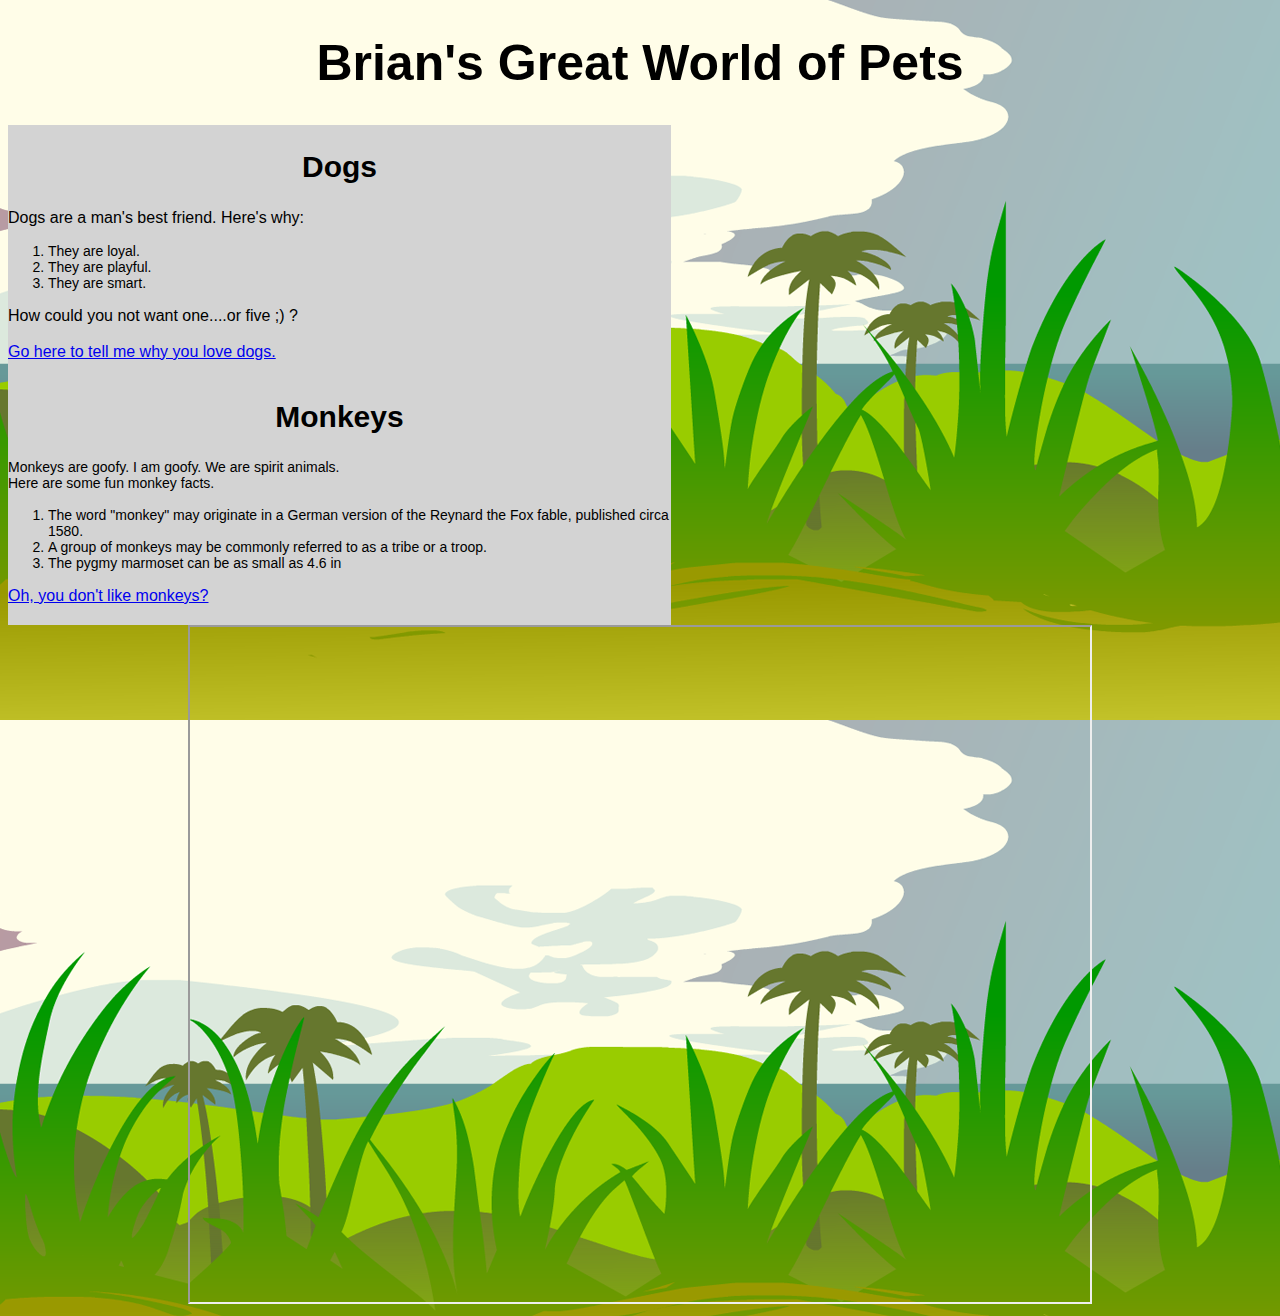
<file: index.html>
<!DOCTYPE html>
<html>
  <head>
    <meta charset="utf-8">
    <title>Brian's Great World of Pets</title>
        <link rel="stylesheet" type="text/css" href="styles.css">
  </head>
  <body>
    <h1>Brian's Great World of Pets</h1>
<article>
<h2> Dogs </h2>
    <div>Dogs are a man's best friend. Here's why:
      <ol>
        <li>They are loyal. </li>
      <li> They are playful. </li>
      <li> They are smart.  </li>
      </ol>
      How could you not want one....or five ;) ?
    </div>
    <br>
    <a href="page_1.html">Go here to tell me why you love dogs.</a>
</article>
<article>
<h2> Monkeys </h2>
<p> Monkeys are goofy. I am goofy. We are spirit animals.</p>
<p> Here are some fun monkey facts. </p>
  <ol>
    <li>The word "monkey" may originate in a German version of the Reynard the Fox fable, published circa 1580.</li>
  <li> A group of monkeys may be commonly referred to as a tribe or a troop. </li>
  <li> The pygmy marmoset can be as small as 4.6 in </li>
</ol>
<a href="page_2.html">Oh, you don't like monkeys?</a>
</article>



<div style="text-align: center;">
<iframe width="900" height="675" src="https://www.youtube.com/embed/kBu9nAOlRRE"></iframe>
</div>

  </body>
</html>
</file>
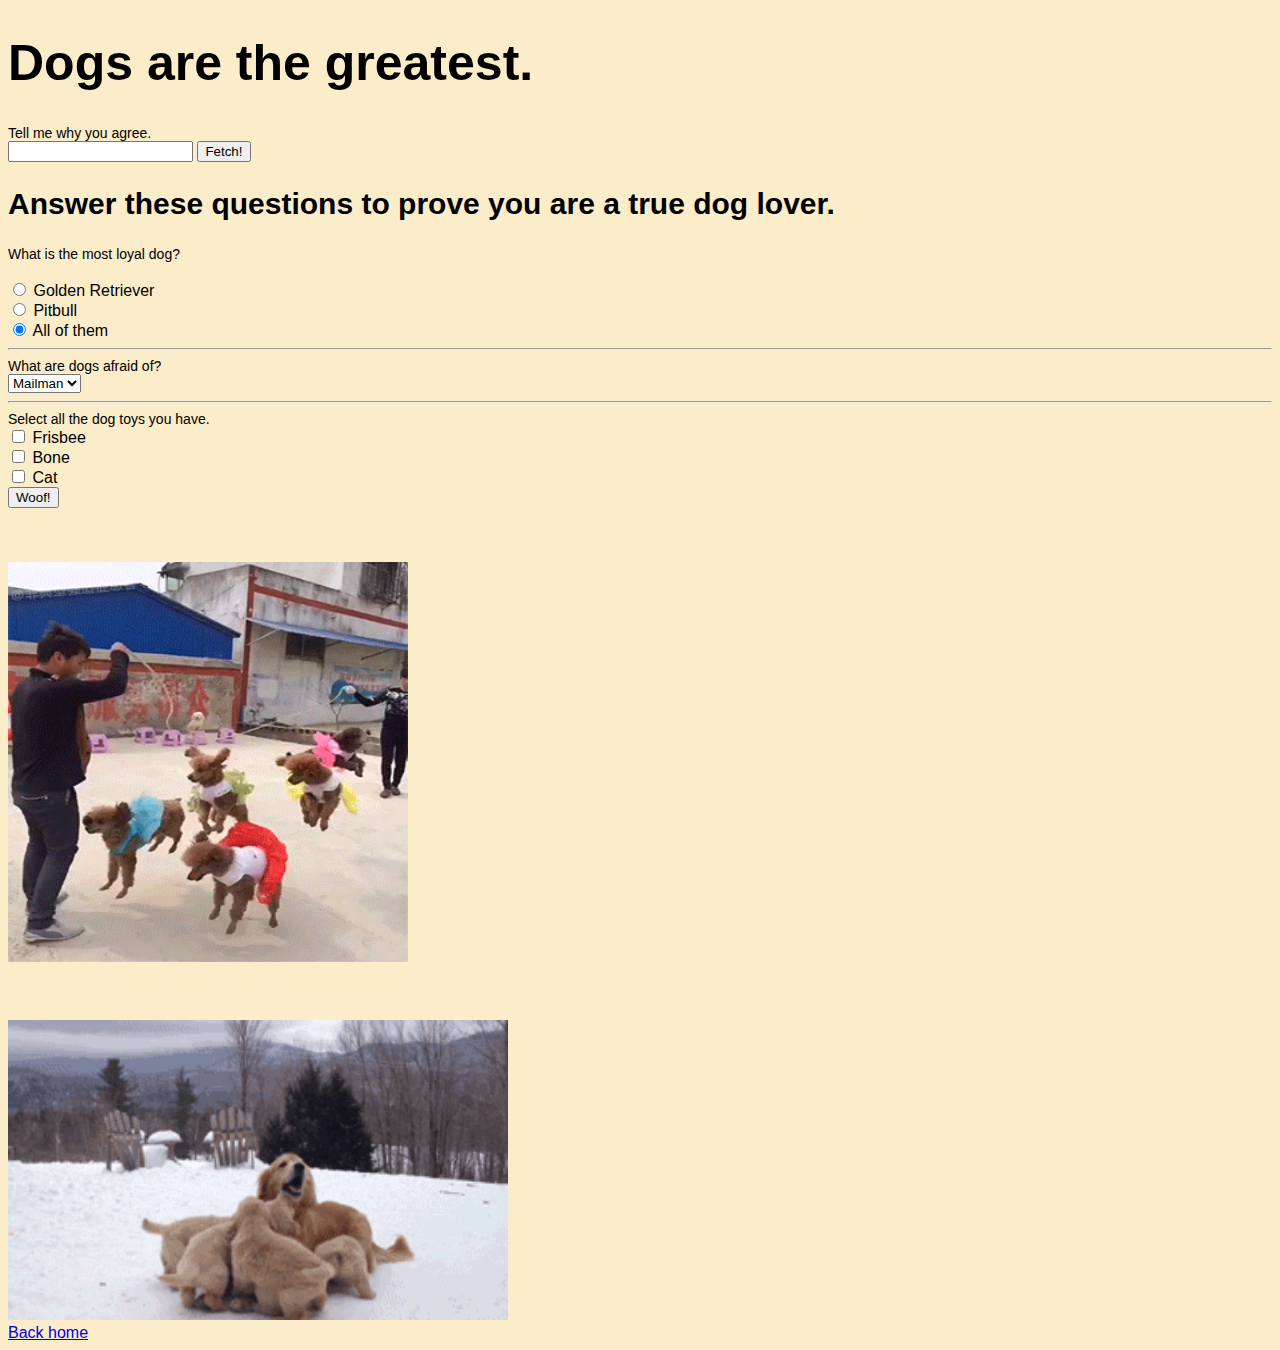
<file: page_1.html>
<!DOCTYPE html>
<html>
  <head>
    <meta charset="utf-8">
    <title>DOGS DOGS DOGS</title>
    <link rel="stylesheet" type="text/css" href="styles2.css">
  </head>
  <body>
    <h1> Dogs are the greatest.</h1>
    <p> Tell me why you agree. </p>
    <form action="http://bing.com/search?q=" method="get">
      <input name="q">
      <button>Fetch!</button>
    </form>

    <h2> Answer these questions to prove you are a true dog lover. </h2>

    <p>What is the most loyal dog?
    <form action="http://httpbin.org/post" method="post">
        <br>
          <input type="radio" name="group1" value="Golden Retriever"> Golden Retriever<br>
          <input type="radio" name="group1" value="Pitbull"> Pitbull<br>
          <input type="radio" name="group1" value="All of them" checked> All of them
          <hr>
          <p> What are dogs afraid of? </p>
          <select>
            <option>Mailman</option>
            <option>Cats</option>
            <option>Nothing</option>
          </select>
          <hr>
            <p>Select all the dog toys you have. </p>
              <input type="checkbox" name="option1" value="Frisbee"> Frisbee<br>
              <input type="checkbox" name="option2" value="Bone" > Bone<br>
              <input type="checkbox" name="option3" value="Cat"> Cat<br>
          <button>Woof!</button>
          <br>
          <br>
          <br>
          <br>
          <IMG SRC="images/dogs1.gif" ALT="Awww" WIDTH=400 HEIGHT=400>
            <br>
            <br>
            <br>
            <br>
            <IMG SRC="images/dogs2.gif" ALT="Awww" WIDTH=500 HEIGHT=300>
              <br>
            <a href="index.html">Back home</a>

    </form>


  </body>
</html>
</file>
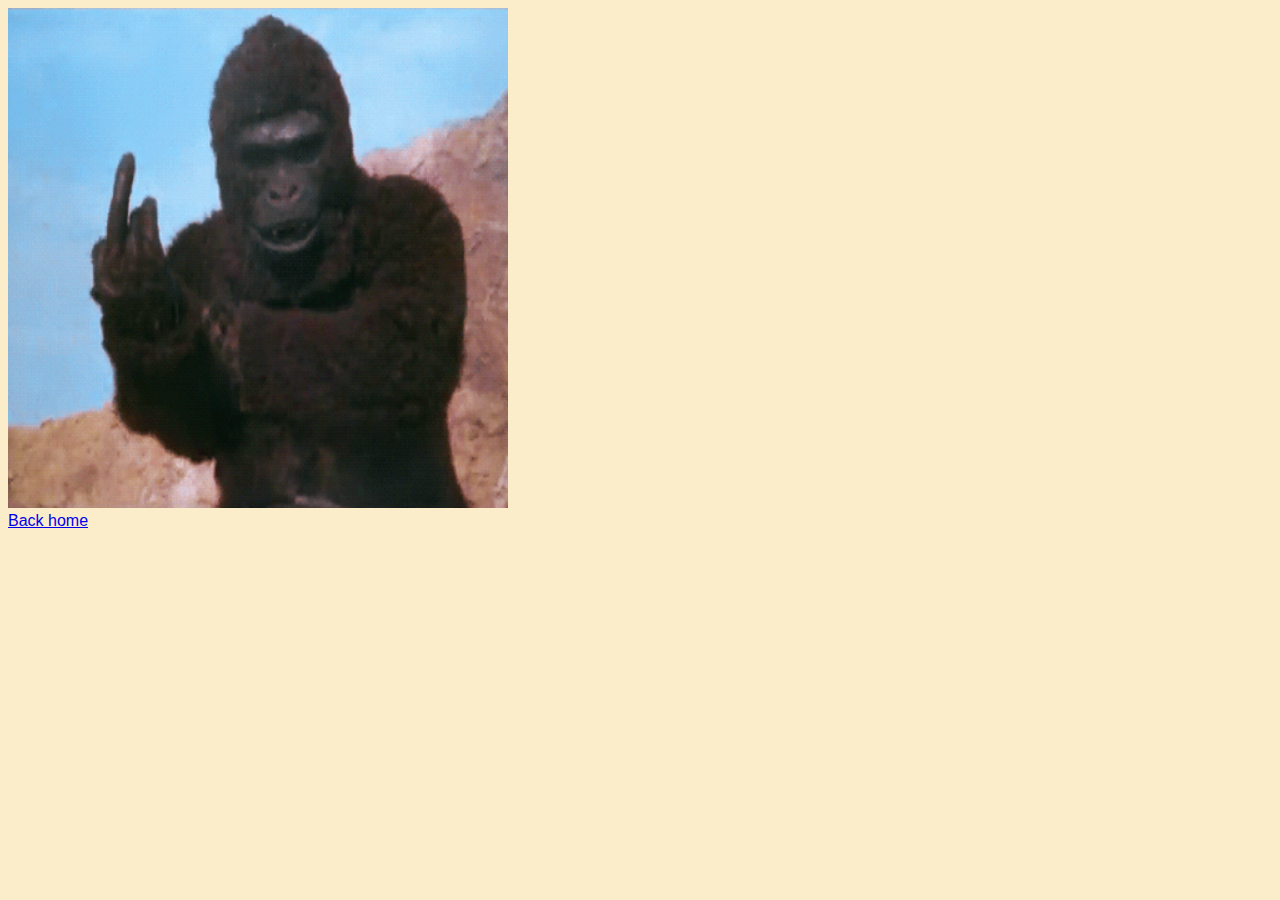
<file: page_2.html>
<!DOCTYPE html>
<html>
  <head>
    <meta charset="utf-8">
    <title></title>
    <link rel="stylesheet" type="text/css" href="styles2.css">
  </head>
  <body>
    <IMG SRC="images/giphy.gif" ALT="$%*# YOU!" WIDTH=500 HEIGHT=500>
      <br>
      <a href="index.html">Back home</a>
  </body>
</html>
</file>
<file: styles.css>
body {
    background-image: url("images/professorRun_test_bg.png");
    font-family: "Gill Sans Extrabold", Helvetica, sans-serif;
}
h1 {
    font-size: 50px;
    text-align: center;
}

h2 {
    font-size: 30px;
      text-align: center;
}

p {
    font-size: 14px;
    margin-top: 0px;
    margin-bottom: 0px;
    margin-right: 0px;
}

  article {
      background-color: lightgray;
      display:inline-block;
      vertical-align: text-top;
      table-layout: fixed;
      width: 663px;
      height:250px;
  }

li {
  font-size: 14px;
}
</file>
<file: styles2.css>
body {
    background-color: #FBEDCA;
    font-family: "Gill Sans Extrabold", Helvetica, sans-serif;
}
h1 {
    font-size: 50px;
}

h2 {
    font-size: 30px;
}

p {
    font-size: 14px;
    margin-top: 0px;
    margin-bottom: 0px;
    margin-right: 0px;
}

  article {
      background-color: lightgray;
      display:inline-block;
      vertical-align: text-top;
  }
</file>
